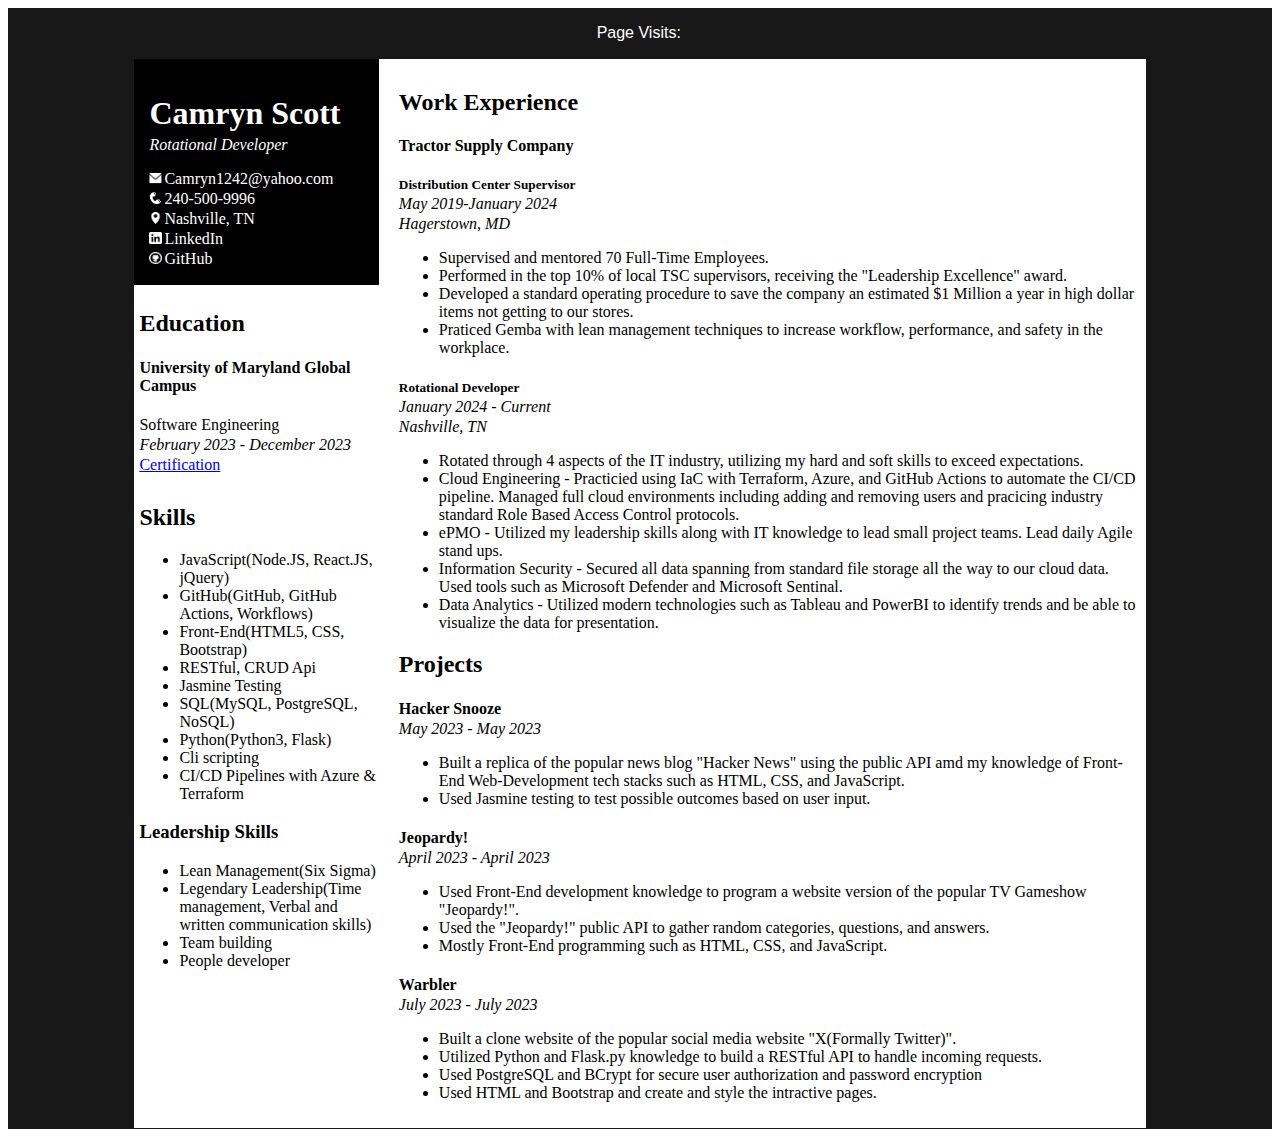
<file: index.html>
<!DOCTYPE html>
<html lang="en">
<head>
    <meta charset="UTF-8">
    <meta name="viewport" content="width=device-width, initial-scale=1.0">
    <link rel="stylesheet" href="index.css">
    <title>Camryn Scott | Cloud Challenge</title>
</head>
    <body>
        <div class="container">
            <div class="visitor-div">
            <p class="count-label">Page Visits:</p> <p class="count"></p>
            </div>
        <div class="resume">
          
            <div class="sidebar">
            <div class="contact-card">
            
            <h1 class="contact-details" id="name">Camryn Scott</h1>
            <i>Rotational Developer</i>
            <div class="contact-details">
                <a class="contact-link" class="contact-details" href=mailto:><img src="/icons/email icon.png" alt="email">Camryn1242@yahoo.com</a>
                <a><img id="phone" src="/icons/phone.png" alt="phone">240-500-9996</a>
                <a 
                class="contact-link"
                target="_blank"
                href="https://www.google.com/maps/place/Nashville,+TN/@36.1867429,-87.1149119,10z/data=!3m1!4b1!4m6!3m5!1s0x8864ec3213eb903d:0x7d3fb9d0a1e9daa0!8m2!3d36.1626638!4d-86.7816016!16zL20vMDVqYm4?entry=ttu">
                <img src="/icons/map.png" alt="map" class="map">
                Nashville, TN
                </a>
                <a
                class="contact-link"
                target="_blank"
                href="https://www.linkedin.com/in/camryn-scott-a1196017b/">
                <img src="icons/linkedin.png" alt="linkedin" class="linkedin">
                LinkedIn
                </a>
                <a
                class="contact-link"
                href="https://github.com/GgBruhh?tab=stars" 
                target="_blank">
                <img src="icons/github.png" alt="github" class="githu">
                GitHub
                </a>
            </div>
        </div>
        <div class="education">
            <h2>Education</h2>
            <h4>University of Maryland Global Campus</h4>
            <p>Software Engineering</p>
            <i>February 2023 - December 2023</i>
            <a 
            href="https://www.credential.net/079e1a87-71e9-474f-9594-99aaa1f6bcfd#gs.40ag6p" 
            target="_blank">
            Certification
            </a>
        </div>
        <div class="skills">
            <h2>Skills</h2>
            <ul>
                <li>JavaScript(Node.JS, React.JS, jQuery)</li>
                <li>GitHub(GitHub, GitHub Actions, Workflows)</li>
                <li>Front-End(HTML5, CSS, Bootstrap)</li>
                <li>RESTful, CRUD Api</li>
                <li>Jasmine Testing</li>
                <li>SQL(MySQL, PostgreSQL, NoSQL)</li>
                <li>Python(Python3, Flask)</li>
                <li>Cli scripting</li>
                <li>CI/CD Pipelines with Azure & Terraform</li>
            </ul>
            <h3>Leadership Skills</h3>
            <ul>
                <li>Lean Management(Six Sigma)</li>
                <li>Legendary Leadership(Time management, Verbal and written communication skills)</li>
                <li>Team building</li>
                <li>People developer</li>
            </ul>
        </div>
            </div>
            <div class="right-panel">
            <div class="work-experience">
        <h2>Work Experience</h2>
            <div class="job">
                <h4 class="company-name">
                    Tractor Supply Company
                </h4>
                <h5 class="job-title">Distribution Center Supervisor</h5>
                    <i>May 2019-January 2024</i> <i>Hagerstown, MD</i>
                    <ul class="job-summary">
                        <li>Supervised and mentored 70 Full-Time Employees.</li>
                        <li>Performed in the top 10% of local TSC supervisors, receiving the "Leadership Excellence" award.</li>
                        <li>Developed a standard operating procedure to save the company an estimated $1 Million a year in high dollar items not getting to our stores.</li>
                        <li>Praticed Gemba with lean management techniques to increase workflow, performance, and safety in the workplace.</li>
                    </ul>

                <h5 class="job-title">Rotational Developer</h5>
                    <i>January 2024 - Current</i> <i>Nashville, TN</i>
                    <ul class="job-summary">
                        <li>Rotated through 4 aspects of the IT industry, utilizing my hard and soft skills to exceed expectations.</li>
                        <li>Cloud Engineering - Practicied using IaC with Terraform, Azure, and GitHub Actions to automate the CI/CD pipeline. Managed full cloud environments including adding and removing users and pracicing industry standard Role Based Access Control protocols.</li>
                        <li>ePMO - Utilized my leadership skills along with IT knowledge to lead small project teams. Lead daily Agile stand ups.</li>
                        <li>Information Security - Secured all data spanning from standard file storage all the way to our cloud data. Used tools such as Microsoft Defender and Microsoft Sentinal.</li>
                        <li>Data Analytics - Utilized modern technologies such as Tableau and PowerBI to identify trends and be able to visualize the data for presentation.</li>
                    </ul>
            </div>
            </div>
            <div class="projects">
            
            <h2>Projects</h2>
            <div class="project-card">
                <h4 class="project-title">Hacker Snooze</h4>
                <i id="project-time">May 2023 - May 2023</i>
                <ul>
                    <li>Built a replica of the popular news blog "Hacker News" using the public API amd my knowledge of Front-End Web-Development
                        tech stacks such as HTML, CSS, and JavaScript.
                    </li>
                    <li>Used Jasmine testing to test possible outcomes based on user input.</li>
                </ul>
            </div>
            <div class="project-card">
                <h4 class="project-title">Jeopardy!</h4>
                <i id="project-time">April 2023 - April 2023</i>
                <ul>
                    <li>Used Front-End development knowledge to program a website version of the popular TV Gameshow "Jeopardy!".</li>
                    <li>Used the "Jeopardy!" public API to gather random categories, questions, and answers.</li>
                    <li>Mostly Front-End programming such as HTML, CSS, and JavaScript.</li>
                </ul>
            </div>
            <div class="project-card">
                <h4 class="project-title">Warbler</h4>
                <i id="project-time">July 2023 - July 2023</i>
                <ul>
                    <li>Built a clone website of the popular social media website "X(Formally Twitter)".</li>
                    <li>Utilized Python and Flask.py knowledge to build a RESTful API to handle incoming requests.</li>
                    <li>Used PostgreSQL and BCrypt for secure user authorization and password encryption</li>
                    <li>Used HTML and Bootstrap and create and style the intractive pages.</li>
                </ul>
            </div>
            </div>
            </div>
        </div>
    </div>
        <script src="index.js"></script>
    </body>
</html>
</file>
<file: index.css>
.container{
    background-color: #181818;
    display: flex;
    flex-direction: column;
    align-items: center;
    justify-content: center;
}

/* resume card styling */
.resume{
    display: flex;
    margin: 1px;
    width: 80%;
    background-color: white;
}

.education, .skills{
    padding: 5px;
}

/* contact card styling */
.contact-card{
    display: flex;
    flex-direction: column;
    margin-top: 0px;
    margin-right: 10px;
    background-color: black;
    padding: 15px;
    color: white;
}

.contact-details{
    margin-bottom: 2px;
}

.contact-card i{
    margin-bottom: 14px;
}

.contact-link:link{
    color: white;
    text-decoration: none;
    font-size: 16px;
}

.contact-link:visited{
    color: white;
    text-decoration: none;
}

.contact-link:hover{
    color: white;
    text-decoration: none;
    font-size: 16.5px;
}


img{
    background-color: white;
    margin-right: 2px;
    margin-top: 2px;
    height: 12px;
    width: 13px;
}


.right-panel{
    padding: 10px;
}
.education p{
    margin-bottom: 0px;
}

.education p, i, a{
    display: flex;
    flex-direction: row;
    margin-top: 2px;
}

.job-title{
    margin-bottom: 0px;
}

.project-title{
    margin-bottom: 0px;
}

.visitor-div{
    display: flex;
    justify-content: center;
    align-items: center;
}

.count{
    margin-left: 2.5px;
}

.count, .count-label{
    color: white;
    font-family: Arial, Helvetica, sans-serif;
}
</file>
<file: frontend/index.css>
.container{
    background-color: #181818;
    display: flex;
    flex-direction: column;
    align-items: center;
    justify-content: center;
}

/* resume card styling */
.resume{
    display: flex;
    margin: 1px;
    width: 80%;
    background-color: white;
}

.education, .skills{
    padding: 5px;
}

/* contact card styling */
.contact-card{
    display: flex;
    flex-direction: column;
    margin-top: 0px;
    margin-right: 10px;
    background-color: black;
    padding: 15px;
    color: white;
}

.contact-details{
    margin-bottom: 2px;
}

.contact-card i{
    margin-bottom: 14px;
}

.contact-link:link{
    color: white;
    text-decoration: none;
    font-size: 16px;
}

.contact-link:visited{
    color: white;
    text-decoration: none;
}

.contact-link:hover{
    color: white;
    text-decoration: none;
    font-size: 16.5px;
}


img{
    background-color: white;
    margin-right: 2px;
    margin-top: 2px;
    height: 12px;
    width: 13px;
}


.right-panel{
    padding: 10px;
}
.education p{
    margin-bottom: 0px;
}

.education p, i, a{
    display: flex;
    flex-direction: row;
    margin-top: 2px;
}

.job-title{
    margin-bottom: 0px;
}

.project-title{
    margin-bottom: 0px;
}

.visitor-div{
    display: flex;
    justify-content: center;
    align-items: center;
}

.count{
    margin-left: 2.5px;
}

.count, .count-label{
    color: white;
    font-family: Arial, Helvetica, sans-serif;
}
</file>
